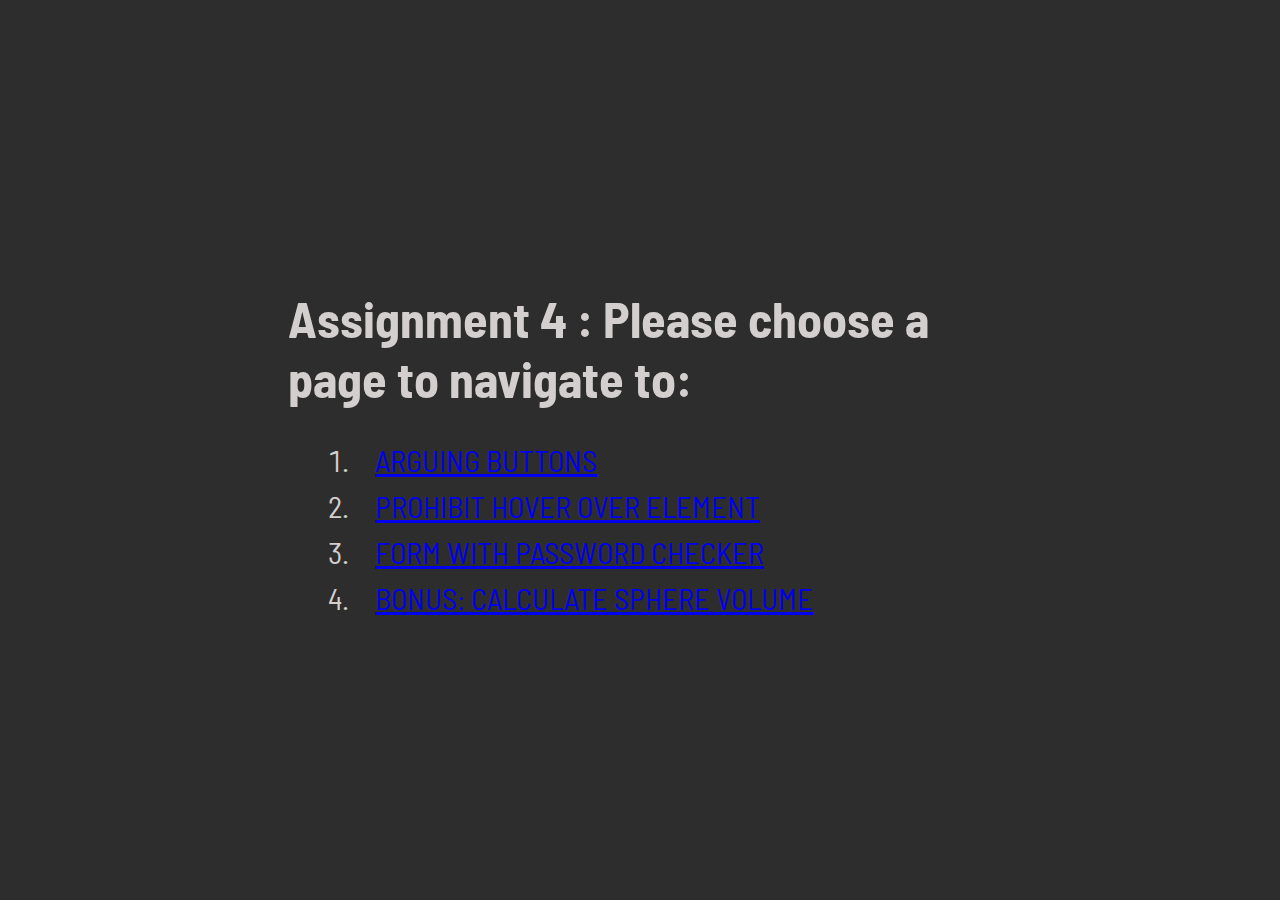
<file: index.html>
<!DOCTYPE html>
<html lang="en">
<head>
    <link rel="preconnect" href="https://fonts.googleapis.com">
    <link rel="preconnect" href="https://fonts.gstatic.com" crossorigin>
    <link href="https://fonts.googleapis.com/css2?family=Barlow+Semi+Condensed:wght@300;400;600;700&display=swap" rel="stylesheet">
    <meta charset="UTF-8">
    <title>Assignment 4 : Home</title>
    <link href="/styles/index.css" rel="stylesheet"/>
</head>
<body>
    <h1 class="list-header">Assignment 4 : Please choose a page to navigate to: </h1>
    <ol class="list">
        <li class="list-items"><a href="/html/arguingButtons.html">Arguing Buttons</a></li>
        <li class="list-items"><a href="/html/prohibitHover.html">Prohibit Hover Over Element</a></li>
        <li class="list-items"><a href="/html/form.html">Form With Password Checker</a></li>
        <li class="list-items"><a href="/html/sphereVolume.html">BONUS: Calculate Sphere Volume</a></li>
    </ol>
</body>
<!-- Home page to navigate to individual pages of Assignment 4 -->
</html>
</file>
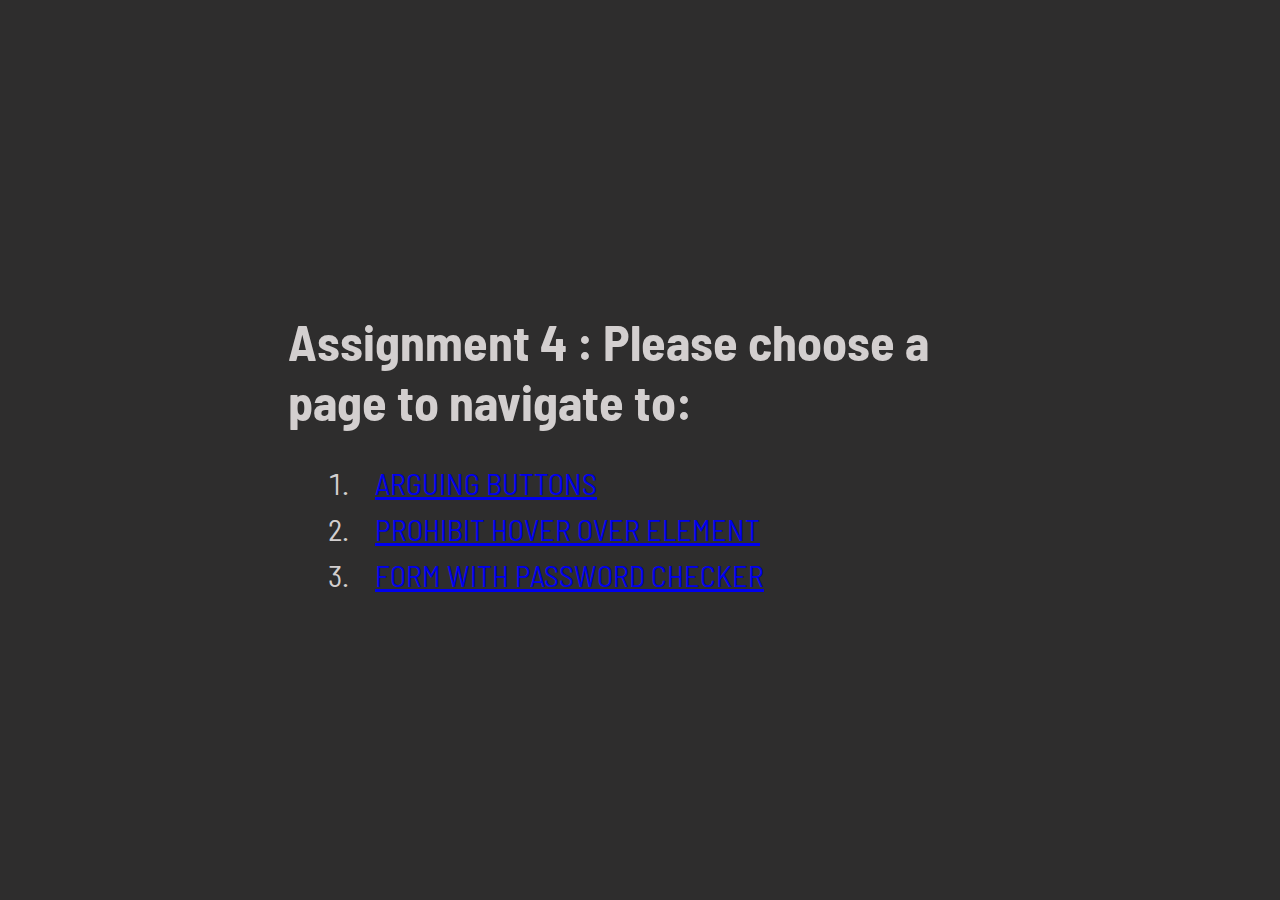
<file: docs/index.html>
<!DOCTYPE html>
<html lang="en">
<head>
    <link rel="preconnect" href="https://fonts.googleapis.com">
    <link rel="preconnect" href="https://fonts.gstatic.com" crossorigin>
    <link href="https://fonts.googleapis.com/css2?family=Barlow+Semi+Condensed:wght@300;400;600;700&display=swap" rel="stylesheet">
    <meta charset="UTF-8">
    <title>Assignment 4 : Home</title>
    <link href="../styles/index.css" rel="stylesheet"/>
</head>
<body>
    <h1 class="list-header">Assignment 4 : Please choose a page to navigate to: </h1>
    <ol class="list">
        <li class="list-items"><a href="arguingButtons.html">Arguing Buttons</a></li>
        <li class="list-items"><a href="prohibitHover.html">Prohibit Hover Over Element</a></li>
        <li class="list-items"><a href="form.html">Form With Password Checker</a></li>
    </ol>
</body>
<!-- Home page to navigate to individual pages of Assignment 4 -->
</html>
</file>
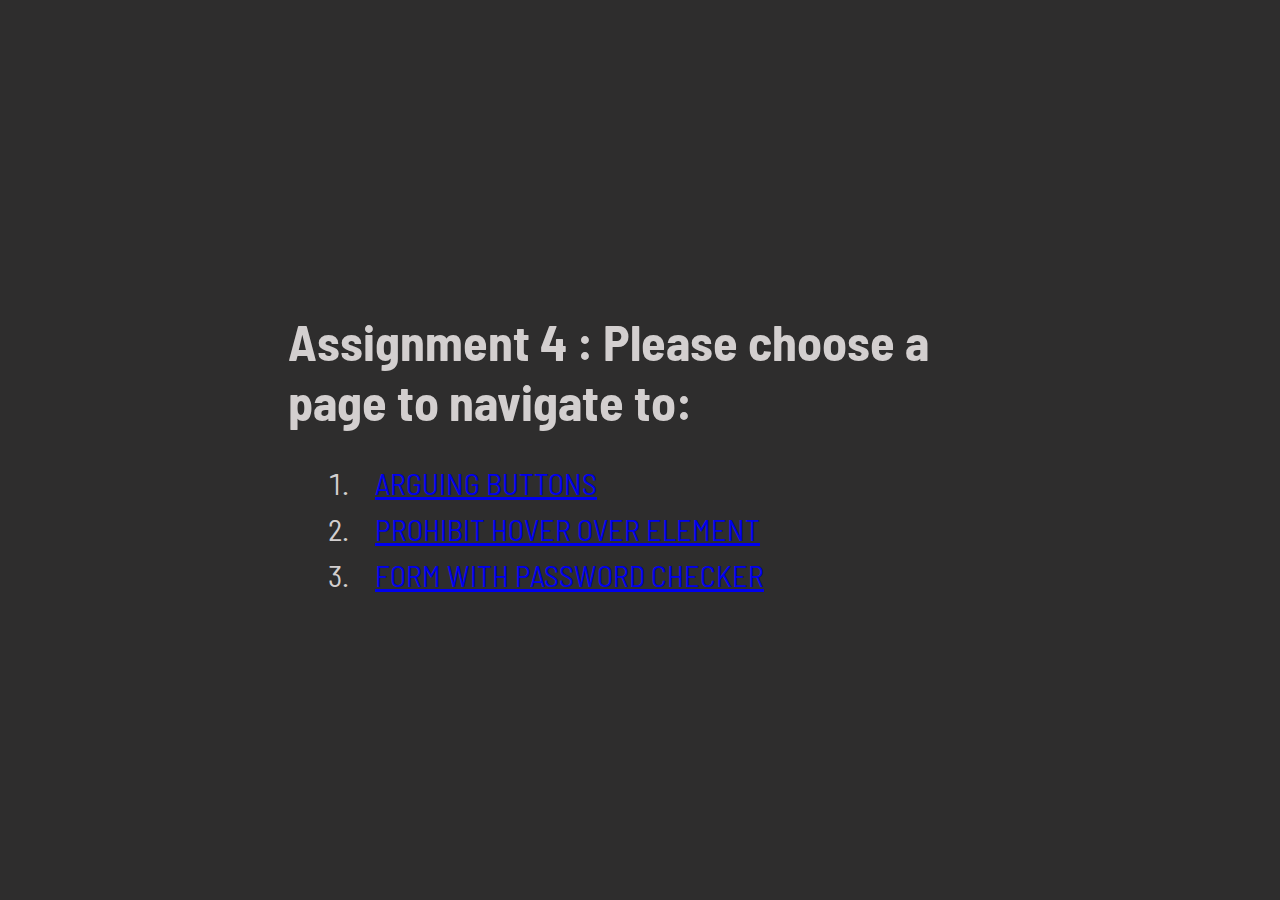
<file: html/index.html>
<!DOCTYPE html>
<html lang="en">
<head>
    <link rel="preconnect" href="https://fonts.googleapis.com">
    <link rel="preconnect" href="https://fonts.gstatic.com" crossorigin>
    <link href="https://fonts.googleapis.com/css2?family=Barlow+Semi+Condensed:wght@300;400;600;700&display=swap" rel="stylesheet">
    <meta charset="UTF-8">
    <title>Assignment 4 : Home</title>
    <link href="/styles/index.css" rel="stylesheet"/>
</head>
<body>
    <h1 class="list-header">Assignment 4 : Please choose a page to navigate to: </h1>
    <ol class="list">
        <li class="list-items"><a href="arguingButtons.html">Arguing Buttons</a></li>
        <li class="list-items"><a href="prohibitHover.html">Prohibit Hover Over Element</a></li>
        <li class="list-items"><a href="form.html">Form With Password Checker</a></li>
    </ol>
</body>
<!-- Home page to navigate to individual pages of Assignment 4 -->
</html>
</file>
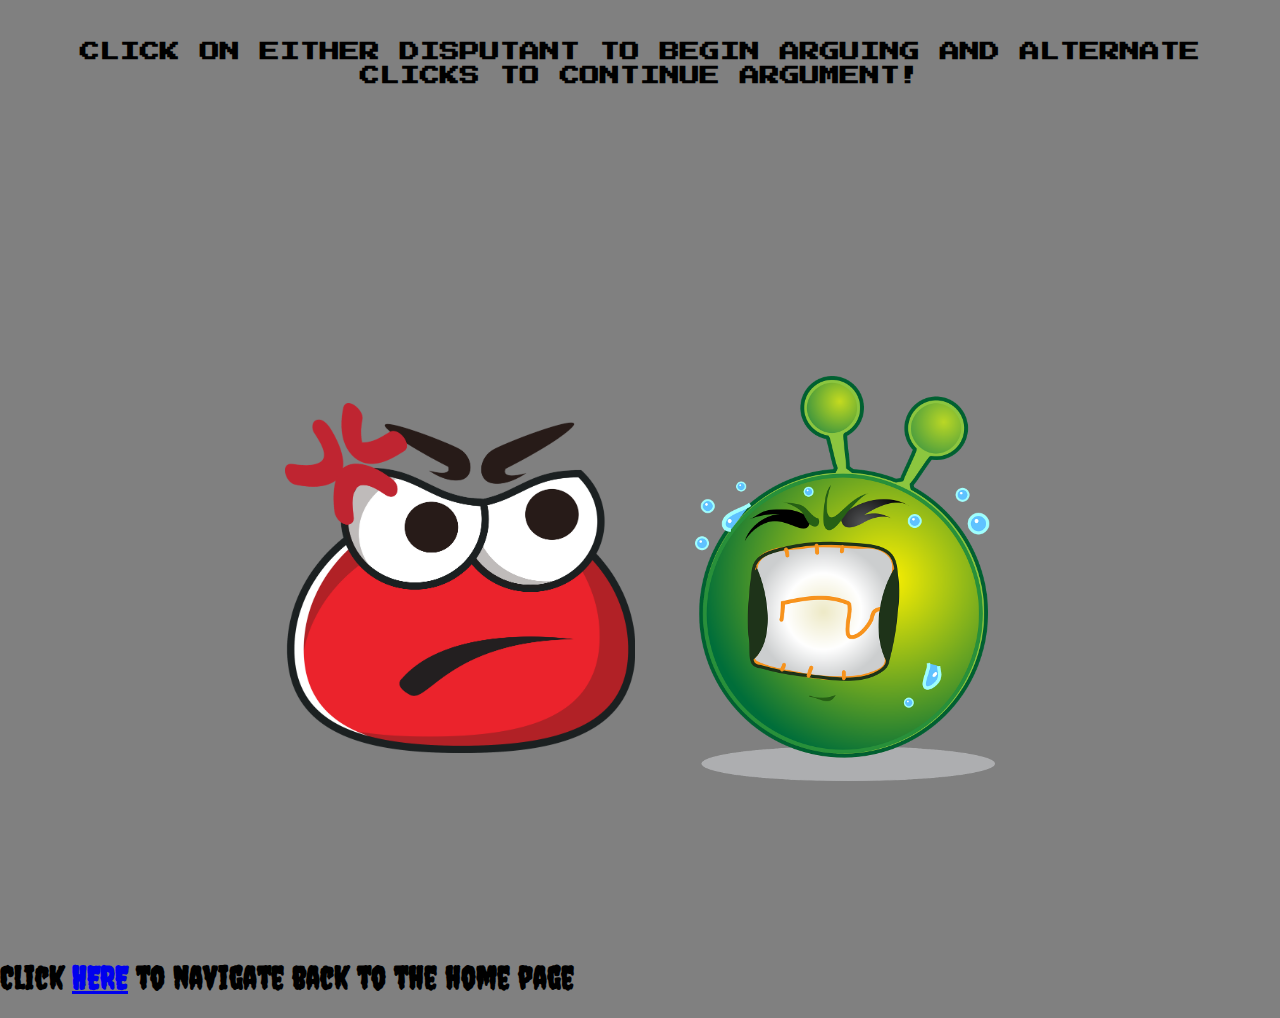
<file: docs/arguingButtons.html>
<!DOCTYPE html>
<html>

<head>
    <link rel="preconnect" href="https://fonts.googleapis.com">
    <link rel="preconnect" href="https://fonts.gstatic.com" crossorigin>
    <link href="https://fonts.googleapis.com/css2?family=Creepster&family=Press+Start+2P&display=swap" rel="stylesheet">
    <link href="/styles/arguingButtons.css" rel="stylesheet" type="text/css" />
    <meta charset="UTF-8" />
    <title>Arguing Buttons</title>
    <script type="text/javascript" src="../scripts/arguingButtons.js"></script>
</head>

<body>

    <h1 class="instructions">Click on either disputant to begin arguing and alternate clicks to continue argument!</h1>

    <!-- .boxing-ring is where the disputants- the emojis- get to argue and have it out! -->
    <main class="boxing-ring">
        <input type="button" id="arguing-button-1" title="angry red emoji" />

        <div id="sparring-match">
            <!-- places image tag of speech bubble here and styled as "display: none" in CSS file.
                 JS file changes display to "block," aka visible, if either emoji is clicked. JS file 
                 handles determining which speech bubble to display (so that it points in the direction
                of the disputants) -->
            <img src="/images/speech-bubble-left.png" alt="speech bubble pointing to emoji" id="speech-bubble" />

            <!-- JS file determines which text, if any, to display in generateArgumentText() -->
            <p id="argument-text"></p>
        </div>

        <input type="button" id="arguing-button-2" title="angry red emoji" />
    </main>
    
    <h1 class="header">Click <a href="index.html">HERE</a> to navigate back to the home page</h1>
</body>

<!-- Create HTML page with two buttons that argue with each other. When one button is clicked, the text "I'm right" 
    should be placed next to it. When the other button is clicked, the text is replaced with, "No, I'm right!" -->

</html>
</file>
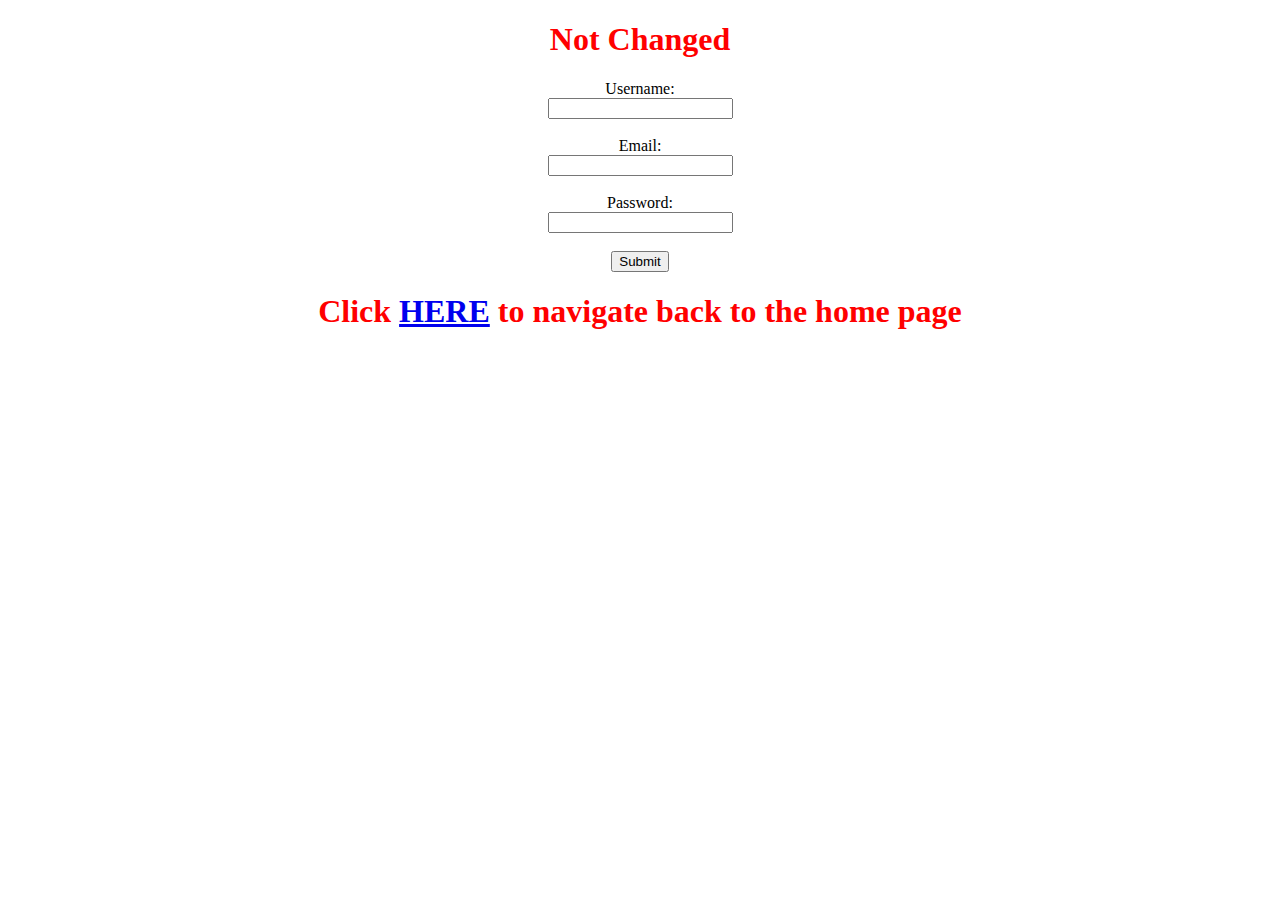
<file: docs/form.html>
<!DOCTYPE html>
<html>
<head>
  <meta charset="UTF-8">
  <title>title</title>
  <script src="../scripts/form.js"></script>
  <link rel="stylesheet" href="../styles/form.css" type="text/css"></link>
</head>
<body>
	<!-- Creates H1 that changes depending on the password submitted in the form -->
    <h1 id="title">Not Changed</h1> 
    <!-- Creates a form that intakes a username, email, and password -->
    <form>
        <label for="user">Username:</label><br>
        <input type="text" id="user"></input><br><br>
        <label for="email">Email:</label><br>
        <input type="text" id="email"></input><br><br>
        <label for="pass">Password:</label><br>
        <input type="text" id="pass"></input><br><br>
        
    </form>
    <button onclick="checkPass()">Submit</button>
    
    <h1 class="header">Click <a href="index.html">HERE</a> to navigate back to the home page</h1>
    
    <!-- Creates a button that checks if the password is 12345678 when pressed. If the password matches, it would 
    change the H1 element's text to "Changed". If it doesn't match, it would send a alert stating "Incorrect" -->
    
</body>
</html>
</file>
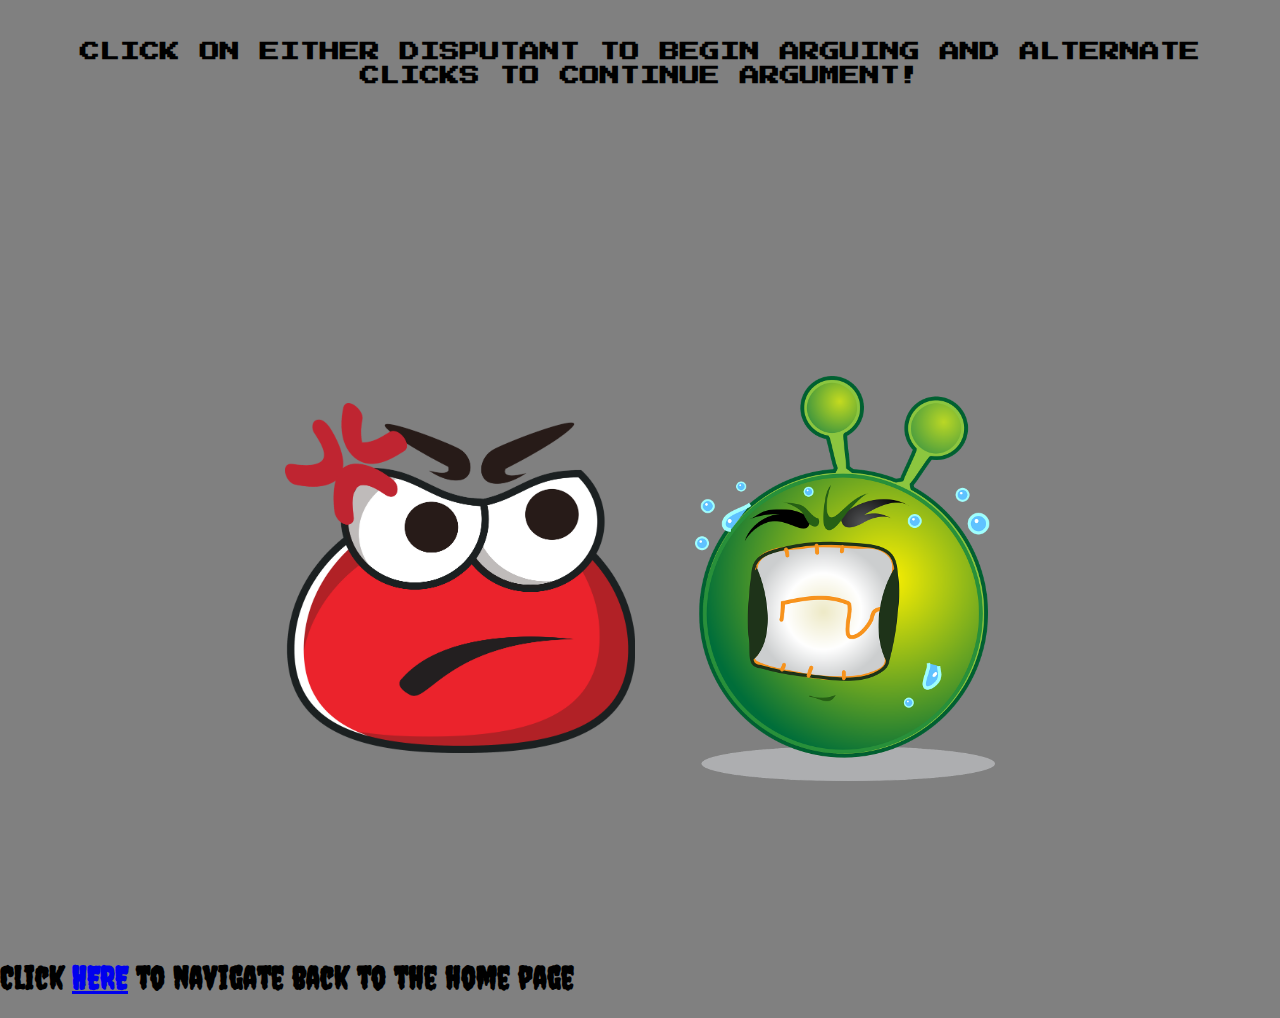
<file: html/arguingButtons.html>
<!DOCTYPE html>
<html>

<head>
    <link rel="preconnect" href="https://fonts.googleapis.com">
    <link rel="preconnect" href="https://fonts.gstatic.com" crossorigin>
    <link href="https://fonts.googleapis.com/css2?family=Creepster&family=Press+Start+2P&display=swap" rel="stylesheet">
    <link href="/styles/arguingButtons.css" rel="stylesheet" type="text/css" />
    <meta charset="UTF-8" />
    <title>Arguing Buttons</title>
    <script src="/scripts/arguingButtons.js" type="text/javascript"></script>
</head>

<body>

    <h1 class="instructions">Click on either disputant to begin arguing and alternate clicks to continue argument!</h1>

    <!-- .boxing-ring is where the disputants- the emojis- get to argue and have it out! -->
    <main class="boxing-ring">
        <input type="button" id="arguing-button-1" title="angry red emoji" />

        <div id="sparring-match">
            <!-- places image tag of speech bubble here and styled as "display: none" in CSS file.
                 JS file changes display to "block," aka visible, if either emoji is clicked. JS file 
                 handles determining which speech bubble to display (so that it points in the direction
                of the disputants) -->
            <img src="/images/speech-bubble-left.png" alt="speech bubble pointing to emoji" id="speech-bubble" />

            <!-- JS file determines which text, if any, to display in generateArgumentText() -->
            <p id="argument-text"></p>
        </div>

        <input type="button" id="arguing-button-2" title="angry red emoji" />
    </main>
    
    <h1 class="header">Click <a href="/index.html">HERE</a> to navigate back to the home page</h1>
</body>

<!-- Create HTML page with two buttons that argue with each other. When one button is clicked, the text "I'm right" 
    should be placed next to it. When the other button is clicked, the text is replaced with, "No, I'm right!" -->

</html>
</file>
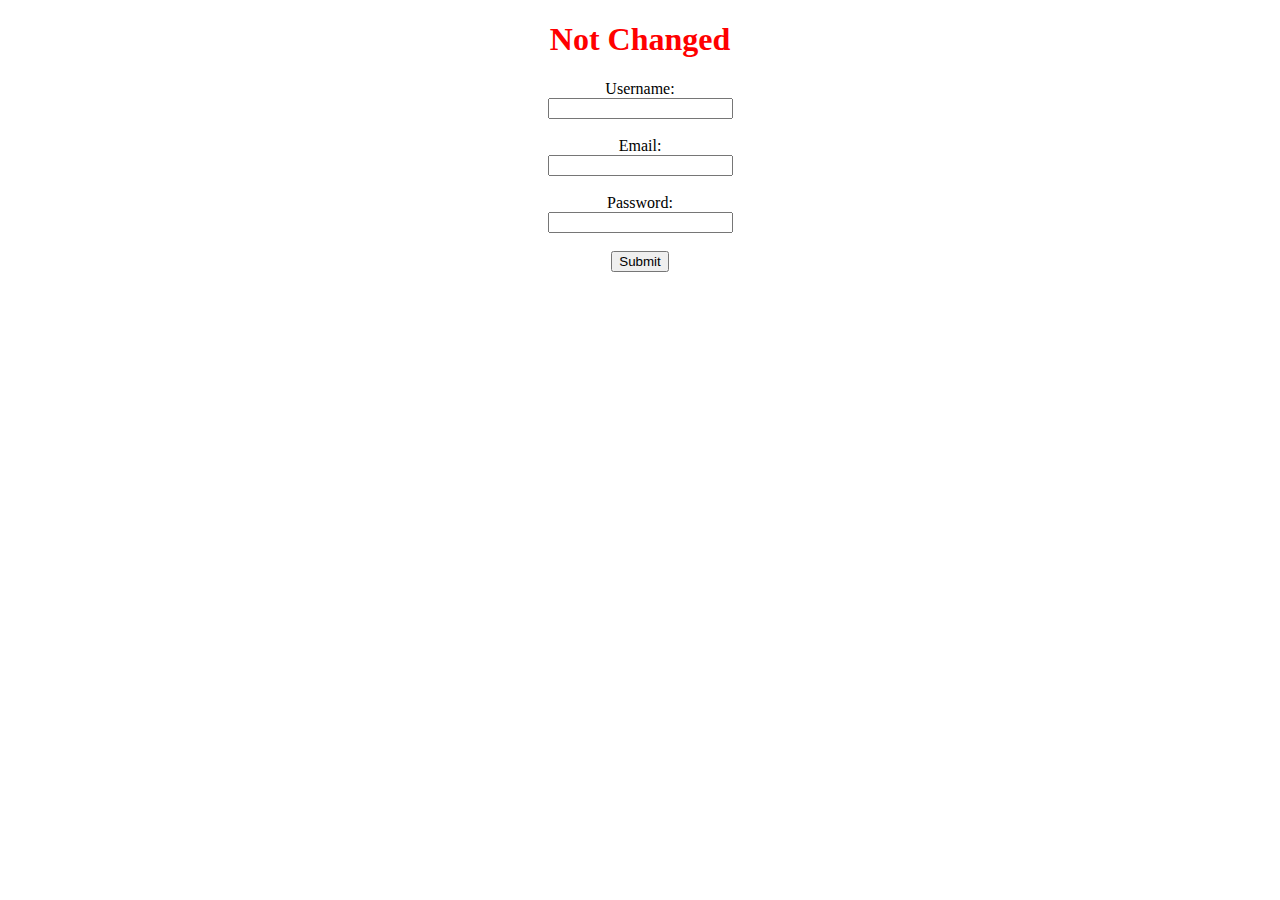
<file: html/form.html>
<!DOCTYPE html>
<html>
<head>
  <meta charset="UTF-8">
  <title>title</title>
  <script src="../scripts/form.js"></script>
  <link rel="stylesheet" href="../styles/form.css" type="text/css"></link>
</head>
<body>
	<!-- Creates H1 that changes depending on the password submitted in the form -->
    <h1 id="title">Not Changed</h1> 
    <!-- Creates a form that intakes a username, email, and password -->
    <form>
        <label for="user">Username:</label><br>
        <input type="text" id="user"></input><br><br>
        <label for="email">Email:</label><br>
        <input type="text" id="email"></input><br><br>
        <label for="pass">Password:</label><br>
        <input type="text" id="pass"></input><br><br>
        
    </form>
    <button onclick="checkPass()">Submit</button>

    <!-- Creates a button that checks if the password is 12345678 when pressed. If the password matches, it would 
    change the H1 element's text to "Changed". If it doesn't match, it would send a alert stating "Incorrect" -->
    
</body>
</html>
</file>
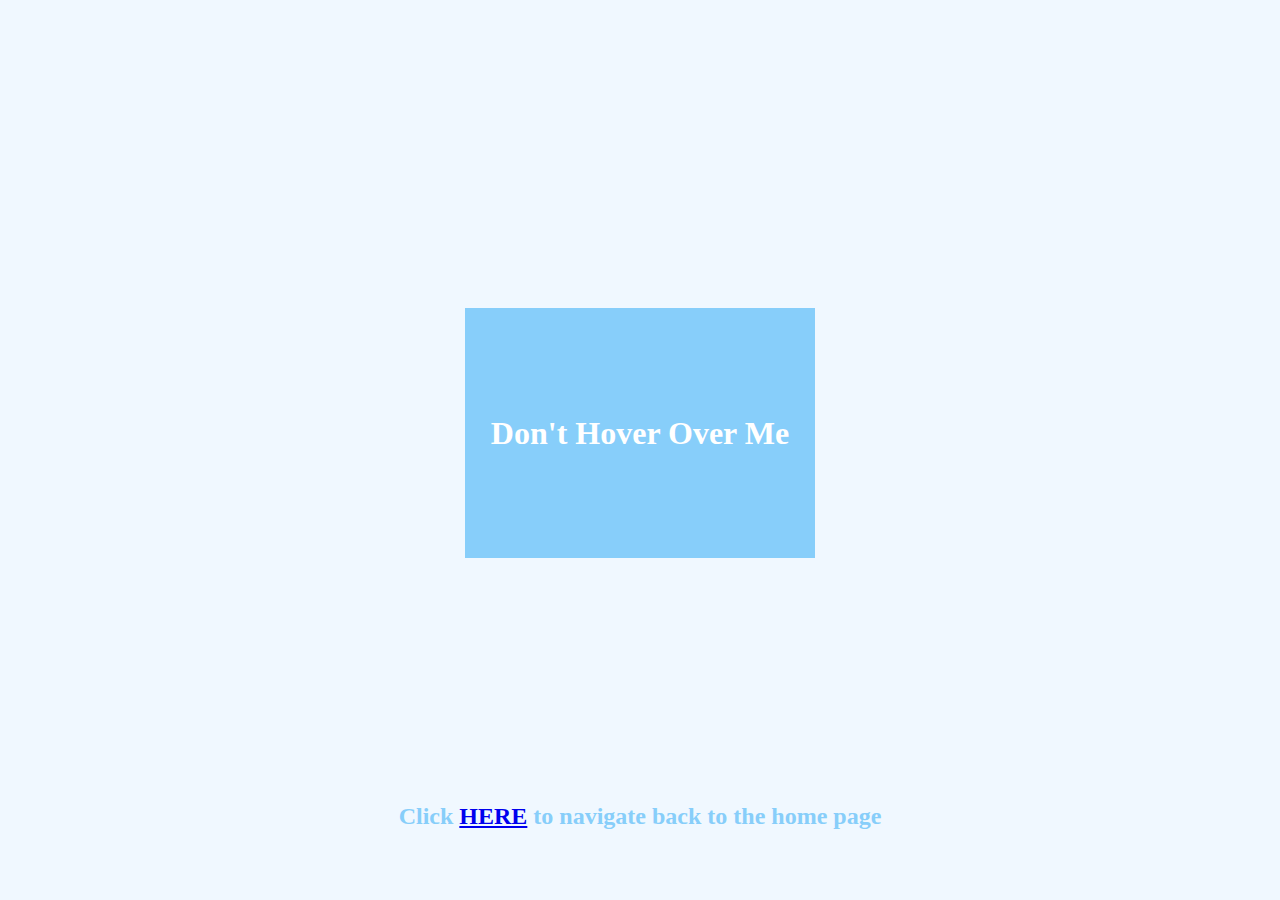
<file: html/prohibitHover.html>
<!DOCTYPE html>
<html lang="en">
  <head>
    <meta charset="UTF-8">
    <title></title>
    <link rel="stylesheet" href="../styles/prohibitHover.css">
    <script src="../scripts/prohibitHover.js"></script>
  </head>

  <body>

    <!-- div containing "dont hover over me" -->
    <div class="box" onmouseover="alarm(this)">
      <h1 class="box-text"> Don't Hover Over Me</h1>
    </div>
    
  </body>

  <footer>
    <h2 class="header">Click <a href="../index.html">HERE</a> to navigate back to the home page</h2>
  </footer>
</html>
</file>
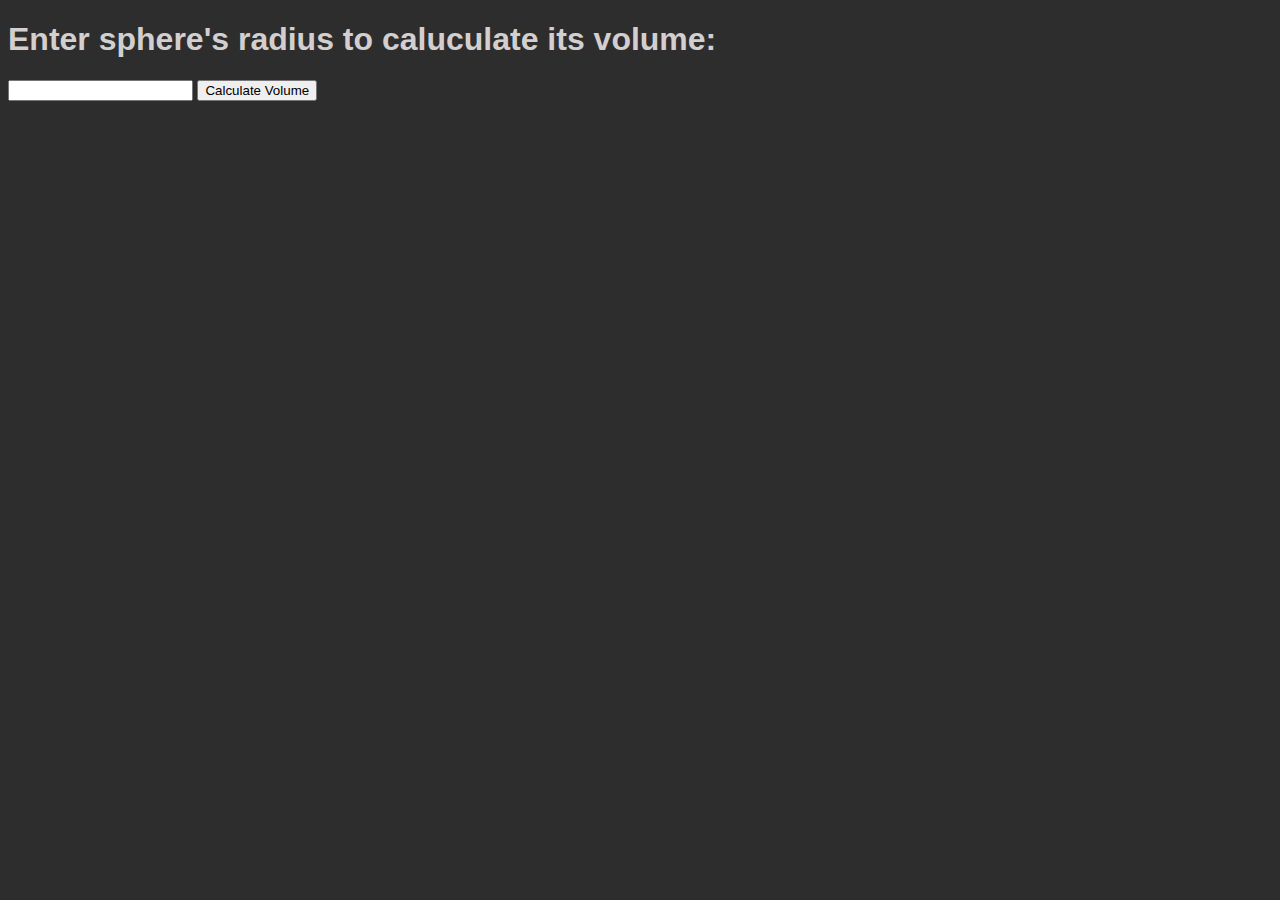
<file: html/sphereVolume.html>
<!DOCTYPE html>
<html lang="en">
<head>
    <meta charset="UTF-8">
    <title>Calculate Sphere Radius</title>
    <script src="/scripts/sphereVolume.js" type="text/javascript" ></script>
    <link href="/styles/sphereVolume.css" rel="stylesheet">
</head>
<body>
    <h1>Enter sphere's radius to caluculate its volume:</h1>
    <form id="input-form">
        <input type="text" id="sphere-radius">
        <button type="button" id="submit-radius">Calculate Volume</button>
    </form>

    <h1 id="display-volume"></h1>
</body>
<!-- BONUS: Creates an HTML page with a form that asks the user to input the value of a sphere's radius. 
     Wrote Javascript that gives them back the volume of the sphere. -->
</html>
</file>
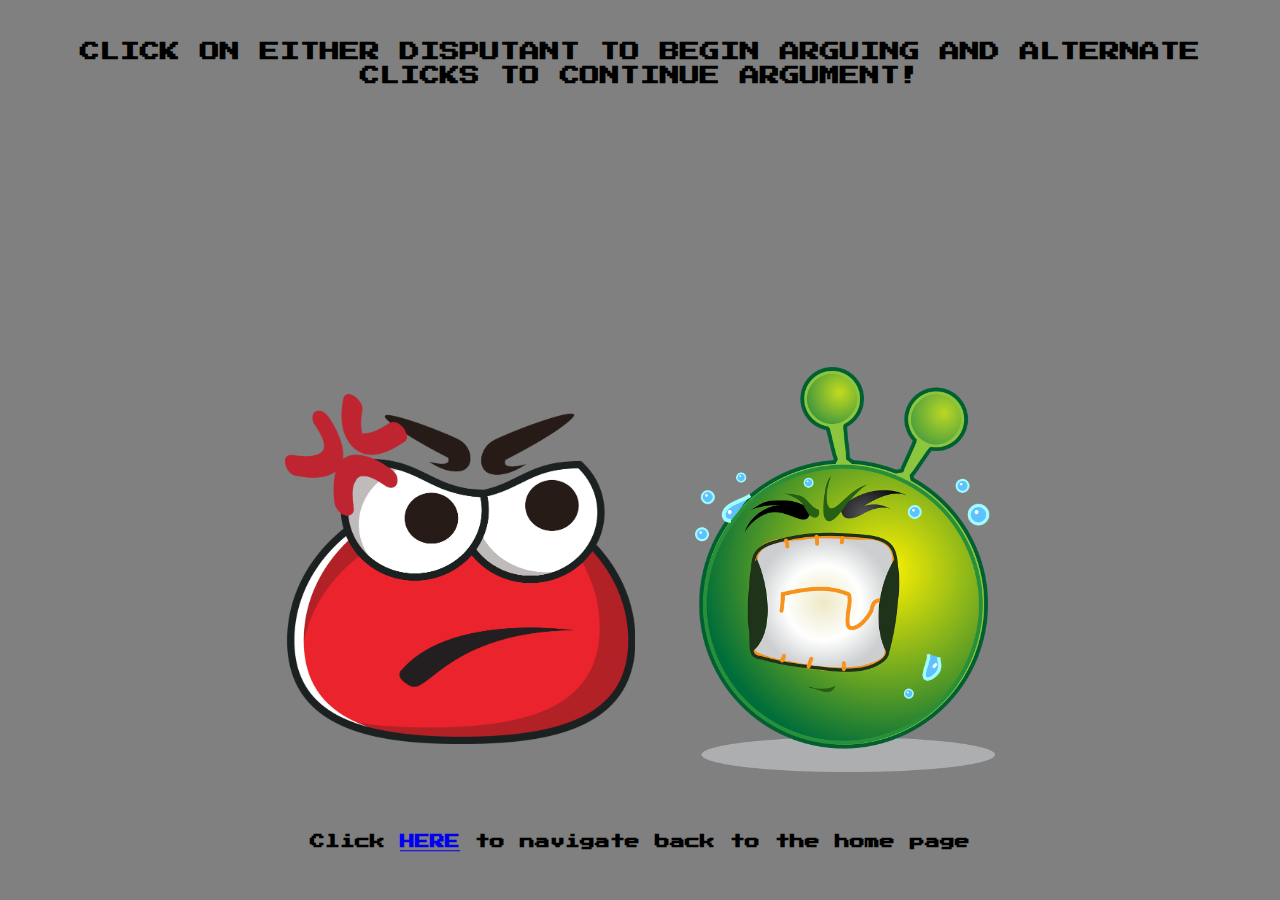
<file: docs/html/arguingButtons.html>
<!DOCTYPE html>
<html>

<head>
    <link rel="preconnect" href="https://fonts.googleapis.com">
    <link rel="preconnect" href="https://fonts.gstatic.com" crossorigin>
    <link href="https://fonts.googleapis.com/css2?family=Creepster&family=Press+Start+2P&display=swap" rel="stylesheet">
    <link href="../styles/arguingButtons.css" rel="stylesheet" type="text/css" />
    <meta charset="UTF-8" />
    <title>Arguing Buttons</title>
    <script type="text/javascript" src="../scripts/arguingButtons.js"></script>
</head>

<body>

    <h1 class="instructions">Click on either disputant to begin arguing and alternate clicks to continue argument!</h1>

    <!-- .boxing-ring is where the disputants- the emojis- get to argue and have it out! -->
    <main class="boxing-ring">
        <input type="button" id="arguing-button-1" title="angry red emoji" />

        <div id="sparring-match">
            <!-- places image tag of speech bubble here and styled as "display: none" in CSS file.
                 JS file changes display to "block," aka visible, if either emoji is clicked. JS file 
                 handles determining which speech bubble to display (so that it points in the direction
                of the disputants) -->
            <img src="../images/speech-bubble-left.png" alt="speech bubble pointing to emoji" id="speech-bubble" />

            <!-- JS file determines which text, if any, to display in generateArgumentText() -->
            <p id="argument-text"></p>
        </div>

        <input type="button" id="arguing-button-2" title="angry red emoji" />
    </main>
    
    <h1 class="header">Click <a href="index.html">HERE</a> to navigate back to the home page</h1>
</body>

<!-- Create HTML page with two buttons that argue with each other. When one button is clicked, the text "I'm right" 
    should be placed next to it. When the other button is clicked, the text is replaced with, "No, I'm right!" -->

</html>
</file>
<file: styles/index.css>
html, body {
    height: 100%;
}

html {
    display: table;
    margin: auto;
}

body {
    display: table-cell;
    vertical-align: middle;
    background-color: rgb(46, 45, 45);
    color: rgb(211, 207, 207);
    font-family: 'Barlow Semi Condensed', sans-serif;
    max-width: 55vw;
}

.list-header {
    font-size: 50px;
}

.list {
    text-transform: uppercase;
    font-size: 30px;
}

.list a:visited {
    color: inherit;
}

li {
    list-style-position: inside;
    margin-top: 10px;
}

li::before {
    content: "";
    width: 20px;
    display: inline-block;
}
</file>
<file: styles/arguingButtons.css>
body {
    margin: 0;
    font-family: 'Creepster', cursive;
    background-color: grey;
}

.instructions {
    font-family:'Press Start 2P', cursive;
    letter-spacing: normal;
    text-transform: uppercase;
    width: 90vw;
    margin: 40px auto;
    text-align: center;
    font-size: 20px;
    line-height: 1.2em;
}

.boxing-ring {
    display: flex;
    justify-content: center;
    align-items: center;
    height: 80vh;
    margin-top: 130px;
}

#arguing-button-1 {
    width: 350px;
    height: 350px;
    background-image: url("/images/angry-red-emoji.png");
    background-size: cover;
    border: none;
    background-color: transparent;
    margin-right: 30px;
    background-repeat: no-repeat;
}

#arguing-button-1:hover {
    transform: scale(1.2);
}

#arguing-button-2 {
    width: 300px;
    height: 405px;
    background-image: url("/images/angry-green-emoji.png");
    background-position: 50% 50%;
    background-repeat: no-repeat;
    background-size: cover;
    border: none;
    background-color: transparent;
    margin-left: 30px;
}

#arguing-button-2:hover {
    transform: scale(1.2);
}

#sparring-match {
    position: relative;
    transform: translateY(-40%);
    z-index: -1;
}

#speech-bubble {
    width: 500px;
    display: none;
    margin: auto;
}

#argument-text {
    font-size: 75px;
    margin: 100px;
    position: absolute;
    left: 0;
    top: 0;
    transform: translateY(-20%);
    transform: translateX(10%);

}
</file>
<file: styles/form.css>
body {
    text-align: center;
}

h1 {
    color: rgb(255, 0, 0)
}
</file>
<file: styles/prohibitHover.css>
body {
    background-color: aliceblue;
    display: flex;
    justify-content: center;
    align-items: center;
   
}

/* box div centered vertically and horizontally */
.box {
    position: relative;
    background-color: lightskyblue;
    width: 350px;
    height: 250px;
    margin: auto;
    margin-top: 300px;
    display: flex;
    justify-content: center;
    align-items: center;
}

.box-text {
    text-align: center;
    color: white;
}

/* Nav anchored to the bottom */
footer {
    color: lightskyblue;
    position: absolute;
    bottom: 0;
    margin-bottom: 50px;
}
</file>
<file: styles/sphereVolume.css>
body {
    background-color: rgb(46, 45, 45);
    color: rgb(211, 207, 207);
    font-family: 'Barlow Semi Condensed', sans-serif;
}
</file>
<file: docs/styles/arguingButtons.css>
body {
    margin: 0;
    background-color: grey;
}

.instructions {
    font-family:'Press Start 2P', cursive;
    text-transform: uppercase;
    width: 90vw;
    margin: 40px auto;
    text-align: center;
    font-size: 20px;
    line-height: 1.2em;
}

.boxing-ring {
    display: flex;
    justify-content: center;
    align-items: center;
    height: 60vh;
    margin-top: 130px;
    font-family: 'Creepster', cursive;
    transform: translateY(15%);
    margin-bottom: 20px;
}

#arguing-button-1 {
    width: 350px;
    height: 350px;
    background-image: url("../images/angry-red-emoji.png");
    background-size: cover;
    border: none;
    background-color: transparent;
    margin-right: 30px;
    background-repeat: no-repeat;
}

#arguing-button-1:hover {
    transform: scale(1.2);
}

#arguing-button-2 {
    width: 300px;
    height: 405px;
    background-image: url("../images/angry-green-emoji.png");
    background-position: 50% 50%;
    background-repeat: no-repeat;
    background-size: cover;
    border: none;
    background-color: transparent;
    margin-left: 30px;
}

#arguing-button-2:hover {
    transform: scale(1.2);
}

#sparring-match {
    position: relative;
    transform: translateY(-40%);
    z-index: -1;
}

#speech-bubble {
    width: 500px;
    display: none;
    margin: auto;
}

#argument-text {
    font-size: 75px;
    margin: 100px;
    position: absolute;
    left: 0;
    top: 0;
    transform: translateY(-20%);
    transform: translateX(10%);
}

.header {
    font-family:'Press Start 2P', cursive;
    font-size: 15px;
    text-align: center;
    transform: translateY(375%);
}

.header a:visited {
    color: inherit;
}
</file>
